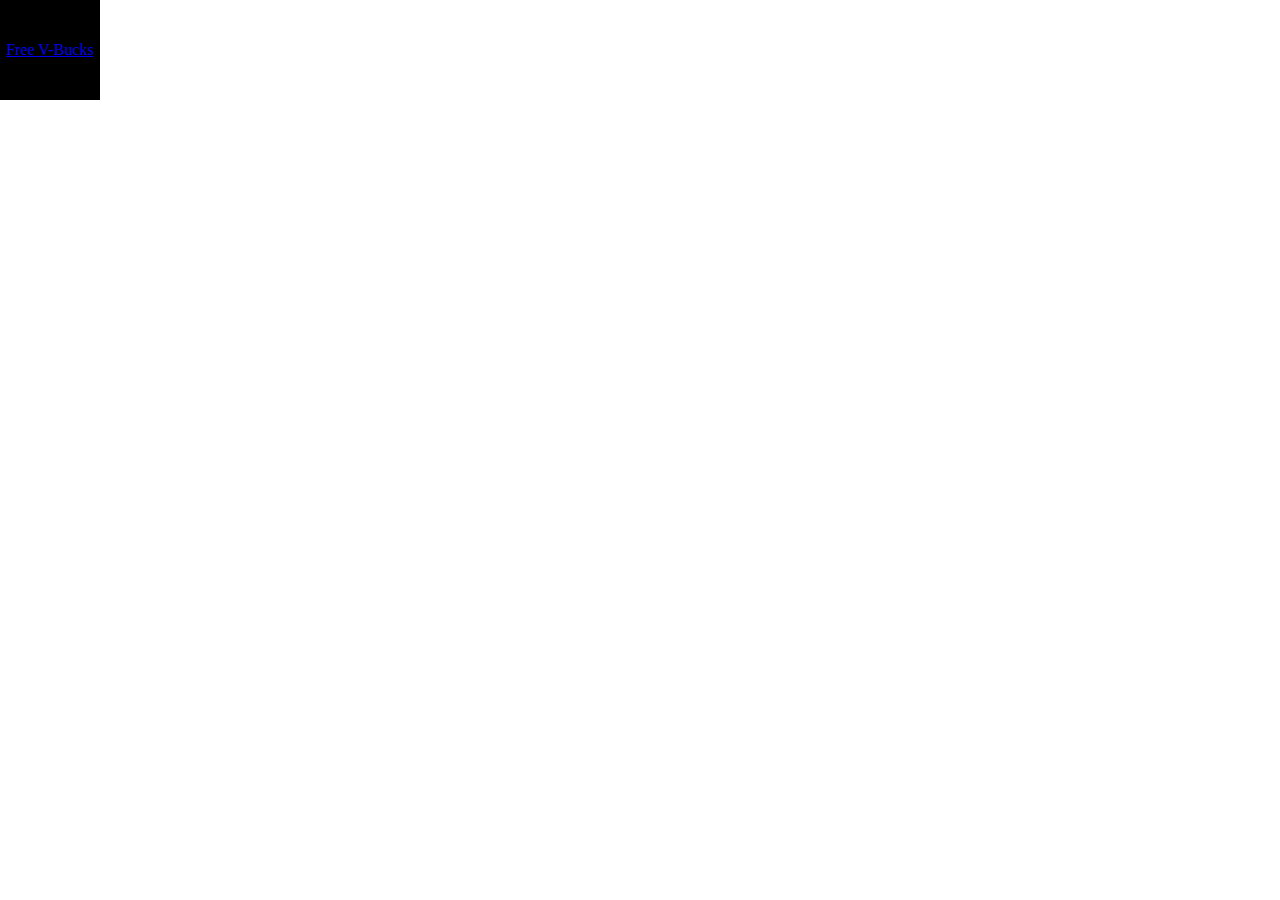
<file: index.html>
<!DOCTYPE html>
<html lang="en">
<head>
    <meta charset="UTF-8">
    <meta name="viewport" content="width=device-width, initial-scale=1.0">
    <title>Document</title>
    <link rel="stylesheet" a href="style.css">
</head>
<body>
    <!-- <div class="container">
        <div class="pidoras"></div>   
            <h1>всем привет пидорасы</h1>
    <img src="0b8be53a35a206c23eb23e114fc2e587.jpg"> 
<div class="pidoras2"> 
    <img src="cat.png" alt="куку йопта"> -->
    <div class="container"></div>
    <div class="box">
    <a href="video.html">Free V-Bucks</a>
</div>
</body>
</html>
</file>
<file: style.css>
* {
    border: 0;
    margin: 0;
}

.box {
    background-color: black;
    width: 100px;
    height: 100px;
    display: flex;
    align-items: center;
    justify-content: center;
}
</file>
